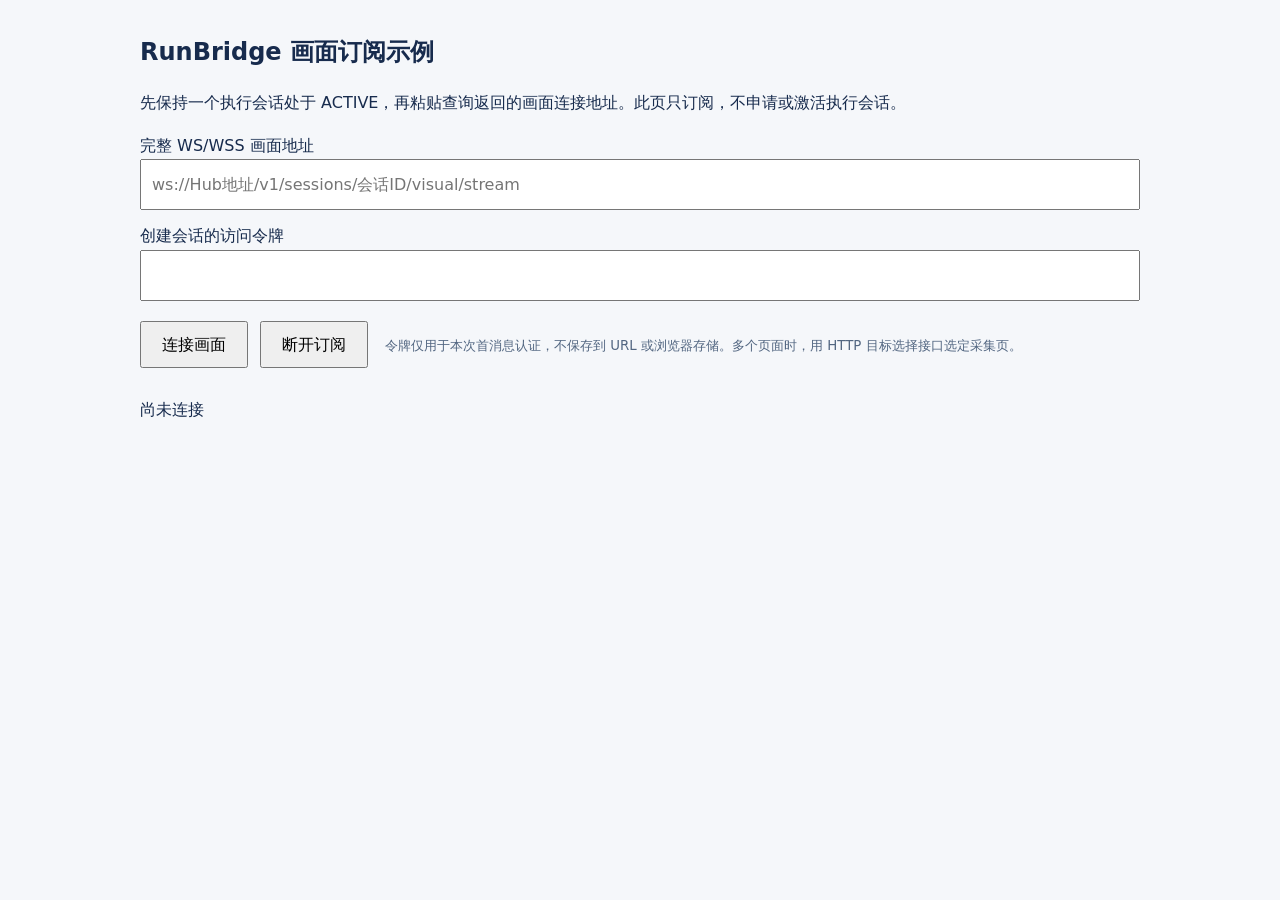
<file: doc/reference/examples/画面查看示例.html>
<!doctype html>
<html lang="zh-CN">
<meta charset="utf-8">
<meta name="viewport" content="width=device-width,initial-scale=1">
<title>RunBridge 画面订阅示例</title>
<style>
body{max-width:1000px;margin:32px auto;padding:0 20px;font:16px/1.7 system-ui,sans-serif;color:#172b4d;background:#f5f7fa}
h1{font-size:24px}label{display:block;margin:12px 0}input{box-sizing:border-box;width:100%;padding:10px;font:inherit}
button{margin:8px 12px 12px 0;padding:8px 20px;font:inherit;cursor:pointer}canvas{max-width:100%;background:white;border:1px solid #d0d7de}
pre{white-space:pre-wrap;overflow-wrap:anywhere}small{color:#526681}
</style>
<h1>RunBridge 画面订阅示例</h1>
<p>先保持一个执行会话处于 ACTIVE，再粘贴查询返回的画面连接地址。此页只订阅，不申请或激活执行会话。</p>
<label>完整 WS/WSS 画面地址<input id="stream-url" type="url" placeholder="ws://Hub地址/v1/sessions/会话ID/visual/stream" autocomplete="off"></label>
<label>创建会话的访问令牌<input id="access-token" type="password" autocomplete="off"></label>
<button id="connect">连接画面</button><button id="disconnect">断开订阅</button>
<small>令牌仅用于本次首消息认证，不保存到 URL 或浏览器存储。多个页面时，用 HTTP 目标选择接口选定采集页。</small>
<pre id="status">尚未连接</pre>
<canvas id="frame" hidden></canvas>
<script>
const urlInput = document.querySelector('#stream-url');
const tokenInput = document.querySelector('#access-token');
const status = document.querySelector('#status');
const canvas = document.querySelector('#frame');
const context = canvas.getContext('2d');
const maxPng = 4 * 1024 * 1024;
let socket = null;
let visual = null;
let pending = null;
let drawing = false;
let generation = 0;
let expectedSession = null;
let lastStream = null;
let lastFrame = 0;

function clearFrame() {
  canvas.hidden = true;
  context.clearRect(0, 0, canvas.width, canvas.height);
  pending = null;
}

function disconnect() {
  generation += 1;
  if (socket) socket.close();
  socket = null;
  visual = null;
  clearFrame();
}

async function drawLatest() {
  if (drawing) return;
  drawing = true;
  try {
    while (pending) {
      const packet = pending;
      pending = null;
      const epoch = generation;
      if (packet.byteLength < 5 || packet.byteLength > 4 + 4096 + maxPng) throw Error('画面长度无效');
      const headerLength = new DataView(packet).getUint32(0, false);
      if (headerLength < 1 || headerLength > 4096 || 4 + headerLength >= packet.byteLength) throw Error('元数据长度无效');
      const metadata = JSON.parse(new TextDecoder('utf-8', {fatal:true}).decode(new Uint8Array(packet, 4, headerLength)));
      if (metadata.visual_protocol_version !== 1 || metadata.content_type !== 'image/png' || metadata.session_id !== expectedSession) throw Error('会话或画面合同不匹配');
      if (!visual || visual.state !== 'LIVE' || metadata.stream_id !== visual.stream_id || metadata.target_id !== visual.target_id) continue;
      if (metadata.stream_id !== lastStream) { lastStream = metadata.stream_id; lastFrame = 0; }
      if (!Number.isSafeInteger(metadata.frame_id) || metadata.frame_id <= lastFrame) throw Error('画面帧号倒退');
      const bytes = packet.slice(4 + headerLength);
      if (bytes.byteLength > maxPng) throw Error('图片超过上限');
      const bitmap = await createImageBitmap(new Blob([bytes], {type:'image/png'}));
      try {
        if (epoch !== generation || !visual || visual.state !== 'LIVE' || metadata.stream_id !== visual.stream_id || metadata.target_id !== visual.target_id) continue;
        canvas.width = bitmap.width;
        canvas.height = bitmap.height;
        context.drawImage(bitmap, 0, 0);
        canvas.hidden = false;
        lastFrame = metadata.frame_id;
      } finally { bitmap.close(); }
    }
  } catch {
    disconnect();
    status.textContent = '画面解码失败，请重新查询会话和入口';
  } finally { drawing = false; }
}

document.querySelector('#connect').addEventListener('click', () => {
  disconnect();
  let uri;
  try {
    uri = new URL(urlInput.value.trim());
    const match = uri.pathname.match(/\/v1\/sessions\/([^/]+)\/visual\/stream$/);
    if (!['ws:', 'wss:'].includes(uri.protocol) || uri.username || uri.password || uri.search || uri.hash || !match || !tokenInput.value) throw Error();
    expectedSession = match[1];
  } catch { status.textContent = '请填写查询得到的 WS/WSS 地址和有效访问令牌'; return; }
  let token = tokenInput.value;
  const current = new WebSocket(uri.toString());
  socket = current;
  current.binaryType = 'arraybuffer';
  status.textContent = '正在连接并认证';
  current.onopen = () => {
    if (socket !== current) return;
    current.send(JSON.stringify({type:'auth', access_token:token}));
    token = '';
    tokenInput.value = '';
  };
  current.onmessage = event => {
    if (socket !== current) return;
    if (typeof event.data === 'string') {
      try {
        const message = JSON.parse(event.data);
        if (message.type !== 'state') throw Error();
        visual = message.visual;
        status.textContent = JSON.stringify({state:visual.state, reason_code:visual.reason_code, targets:visual.targets, selection:visual.selection, frame_age_ms:visual.frame_age_ms}, null, 2);
        if (visual.state !== 'LIVE') clearFrame();
      } catch { disconnect(); status.textContent = '画面状态无效'; }
    } else { pending = event.data; void drawLatest(); }
  };
  current.onerror = () => { if (socket === current) status.textContent = '连接异常，请检查网络、许可和会话'; };
  current.onclose = event => {
    token = '';
    if (socket !== current) return;
    disconnect();
    status.textContent = `订阅已关闭（${event.code}），请重新查询会话状态`;
  };
});
document.querySelector('#disconnect').addEventListener('click', () => { disconnect(); status.textContent = '已断开订阅'; });
addEventListener('pagehide', disconnect);
</script>
</html>
</file>
